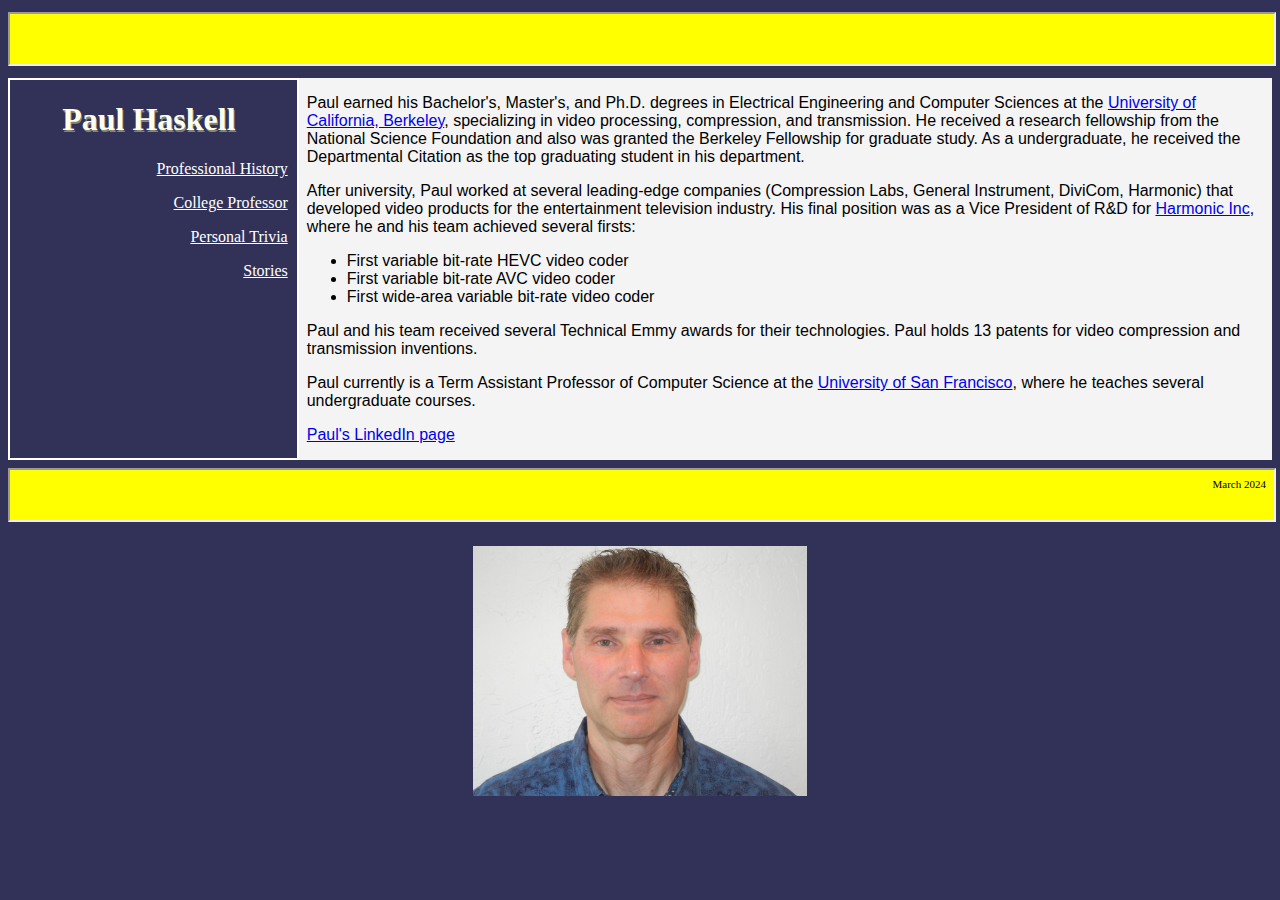
<file: index.html>
<html>
<head>
	<title>Paul Haskell personal webpage</title>
	<meta charset="UTF-8">
	<meta name="author" content="Paul Haskell">

	<link rel="stylesheet" href="phaskell.css">
</head>

<body>
	<iframe class="yellowBanner"></iframe>
	<div class="grid-container">
		<div class="grid-left">
			<H1>Paul Haskell</H1>
			<p> <a href="index.html">Professional History</a></p>
			<p> <a href="usf.html">College Professor</a></p>
			<p> <a href="personal.html">Personal Trivia</a></p>
			<p> <a href="stories.html">Stories</a></p>
		</div>
		<div class="grid-right">
			<p>
				Paul earned his Bachelor's, Master's, and Ph.D. degrees in Electrical Engineering and
				Computer Sciences at the <a href="https://berkeley.edu">University of California, Berkeley</a>,
				specializing in video processing, compression, and transmission.
				He received a research fellowship from the National Science Foundation and also was granted
				the Berkeley Fellowship for graduate study.
				As a undergraduate, he received the Departmental Citation as the top graduating student in
				his department.</p>
			<p>
				After university, Paul worked at several leading-edge companies (Compression Labs, General Instrument, DiviCom, Harmonic) that developed video products for
				the entertainment television industry. His final position was as a Vice President of R&D for
				<a href="harmonicinc.com">Harmonic Inc</a>, where he and his team achieved several firsts:<br>
				<ul>
					<li>First variable bit-rate HEVC video coder</li>
					<li>First variable bit-rate AVC video coder</li>
					<li>First wide-area variable bit-rate video coder</li>
				</ul></p>
			<p>
				Paul and his team received several Technical Emmy awards for their technologies.
				Paul holds 13 patents for video compression and transmission inventions.</p>
			<p>
				Paul currently is a Term Assistant Professor of Computer Science at the
				<a href="https://usfca.edu">University of San Francisco</a>,
				where he teaches several undergraduate courses.</p>
			<p>
				<a href="https://www.linkedin.com/in/paul-haskell-6187b2/">Paul's LinkedIn page</a></p>
		</div>
	</div>
	<iframe class="yellowBanner" src="final.html"></iframe>
	<p style="text-align: center;">
		<image src="headshot2303.jpg" style="height: 250px;"> </p>
</body>
</html>
</file>
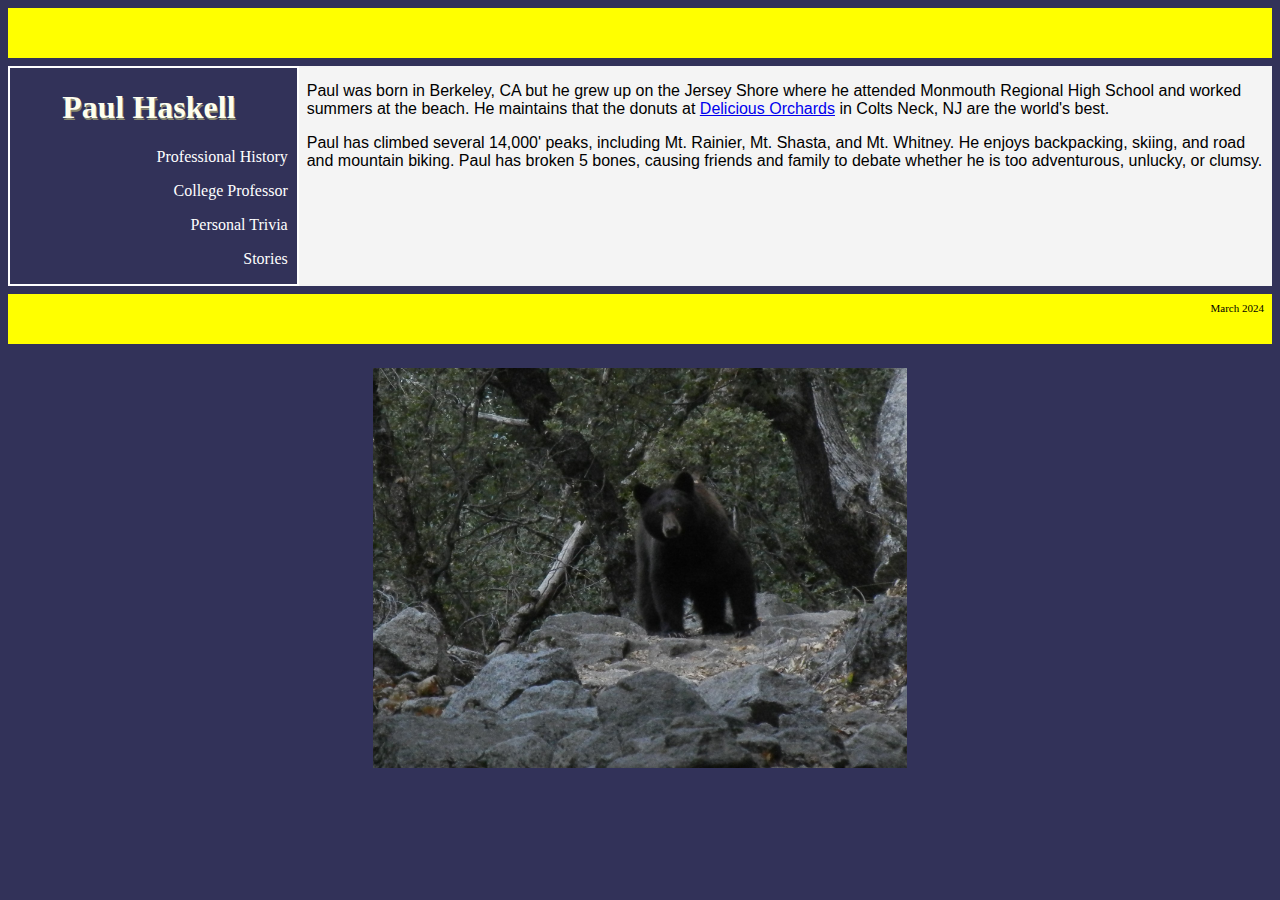
<file: personal.html>
<html>
<head>
	<title>Paul Haskell personal webpage</title>
	<meta charset="UTF-8">
	<meta name="author" content="Paul Haskell">

	<link rel="stylesheet" href="phaskell.css">
</head>

<body>
	<div class="yellowBanner">
		<p> <br> <br> </p>
	</div>
	<div class="grid-container">
		<div class="grid-left">
			<H1>Paul Haskell</H1>
			<p>Professional History</p>
			<p>College Professor</p>
			<p>Personal Trivia</p>
			<p>Stories</p>
		</div>
		<div class="grid-right">
			<p>
				Paul was born in Berkeley, CA but he grew up on the Jersey Shore where he attended Monmouth Regional
				High School and worked summers at the beach. He maintains that the donuts at
				<a href="https://www.deliciousorchardsnj.com">Delicious Orchards</a> in
				Colts Neck, NJ are the world's best.</p>
			<p>
				Paul has climbed several 14,000' peaks, including Mt. Rainier, Mt. Shasta, and Mt. Whitney.
				He enjoys backpacking, skiing, and road and mountain biking.
				Paul has broken 5 bones, causing friends and family to debate whether he is too adventurous,
				unlucky, or clumsy.</p>
		</div>
	</div>
	<object class="yellowBanner" data="final.html"></object>
	<p style="text-align: center;">
		<img src="bear.jpg" style="height: 400px;"> </p>
</body>
</html>
</file>
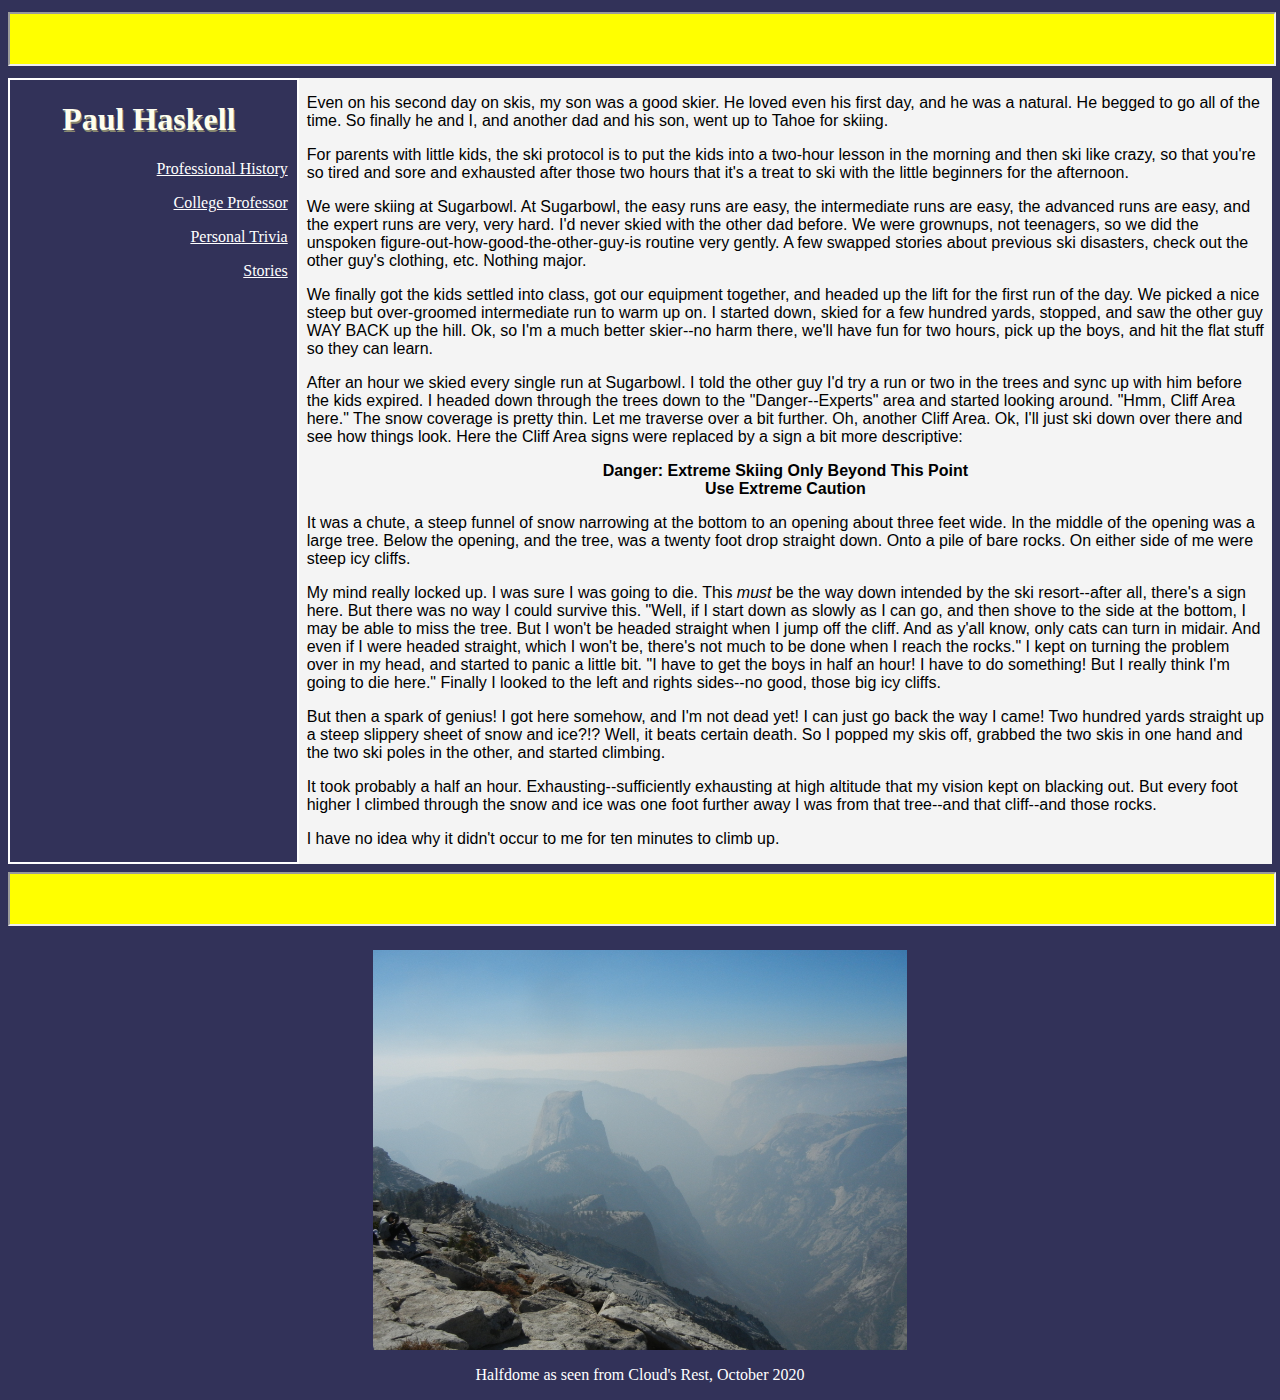
<file: stories.html>
<html>
<head>
	<title>Paul Haskell personal webpage</title>
	<meta charset="UTF-8">
	<meta name="author" content="Paul Haskell">

	<link rel="stylesheet" href="phaskell.css">
</head>

<body>
	<iframe class="yellowBanner"></iframe>
	<div class="grid-container">
		<div class="grid-left">
			<H1>Paul Haskell</H1>
			<p> <a href="index.html">Professional History</a></p>
			<p> <a href="usf.html">College Professor</a></p>
			<p> <a href="personal.html">Personal Trivia</a></p>
			<p> <a href="stories.html">Stories</a></p>
		</div>
		<div class="grid-right">
			<p>
Even on his second day on skis, my son was a good skier.  He loved even his first day, and he was a natural.  He begged to go all of the time.  So finally he and I, and another dad and his son, went up to Tahoe for skiing.
			</p><p>
For parents with little kids, the ski protocol is to put the kids into a two-hour lesson in the morning and then ski like crazy, so that you're so tired and sore and exhausted after those two hours that it's a treat to ski with the little beginners for the afternoon.
			</p><p>
We were skiing at Sugarbowl.  At Sugarbowl, the easy runs are easy, the intermediate runs are easy, the advanced runs are easy, and the expert runs are very, very hard.  I'd never skied with the other dad before.  We were grownups, not teenagers, so we did the unspoken figure-out-how-good-the-other-guy-is routine very gently.  A few swapped stories about previous ski disasters, check out the other guy's clothing, etc.  Nothing major.
			</p><p>
We finally got the kids settled into class, got our equipment together, and headed up the lift for the first run of the day.  We picked a nice steep but over-groomed intermediate run to warm up on.  I started down, skied for a few hundred yards, stopped, and saw the other guy WAY BACK up the hill.  Ok, so I'm a much better skier--no harm there, we'll have fun for two hours, pick up the boys, and hit the flat stuff so they can learn.
			</p><p>
After an hour we skied every single run at Sugarbowl.  I told the other guy I'd try a run or two in the trees and sync up with him before the kids expired.
I headed down through the trees down to the "Danger--Experts" area and started looking around.
"Hmm, Cliff Area here."
The snow coverage is pretty thin. Let me traverse over a bit further.  Oh, another Cliff Area.  Ok, I'll just ski down over there and see how things look.
Here the Cliff Area signs were replaced by a sign a bit more descriptive:</p>
<p style="text-align: center; font-weight: bold;">Danger: Extreme Skiing Only Beyond This Point<br>
Use Extreme Caution</p>
<p>
It was a chute, a steep funnel of snow narrowing at the bottom to an opening about three feet wide.
In the middle of the opening was a large tree.
Below the opening, and the tree, was a twenty foot drop straight down.
Onto a pile of bare rocks.  On either side of me were steep icy cliffs.
			</p><p>
My mind really locked up.  I was sure I was going to die.
This <i>must</i> be the way down intended by the ski resort--after all, there's a sign here.
But there was no way I could survive this.
"Well, if I start down as slowly as I can go, and then shove to the side at the bottom, I may be able to miss the tree.  But I won't be headed straight when I jump off the cliff.  And as y'all know, only cats can turn in midair.
And even if I were headed straight, which I won't be, there's not much to be done when I reach the rocks."
I kept on turning the problem over in my head, and started to panic a little bit.
"I have to get the boys in half an hour!  I have to do something!
But I really think I'm going to die here."
Finally I looked to the left and rights sides--no good, those big icy cliffs.
</p><p>
But then a spark of genius!  I got here somehow, and I'm not dead yet!
I can just go back the way I came!  Two hundred yards straight up a steep slippery sheet of snow and ice?!?
Well, it beats certain death. 
So I popped my skis off, grabbed the two skis in one hand and the two ski poles in the other, and started climbing.
</p><p>
It took probably a half an hour.  Exhausting--sufficiently exhausting at high altitude that my vision kept on
blacking out.  But every foot higher I climbed through the snow and ice was one foot further away I was from that
tree--and that cliff--and those rocks.
</p><p>
I have no idea why it didn't occur to me for ten minutes to climb up.</p>
		</div>
	</div>
	<iframe class="yellowBanner" data="final.html"></iframe>
	<p style="text-align: center;">
		<img src="halfdome.jpg" style="height: 400px;"> </p>
	<p style="text-align: center; color: white;">
		Halfdome as seen from Cloud's Rest, October 2020</p>
</body>
</html>
</file>
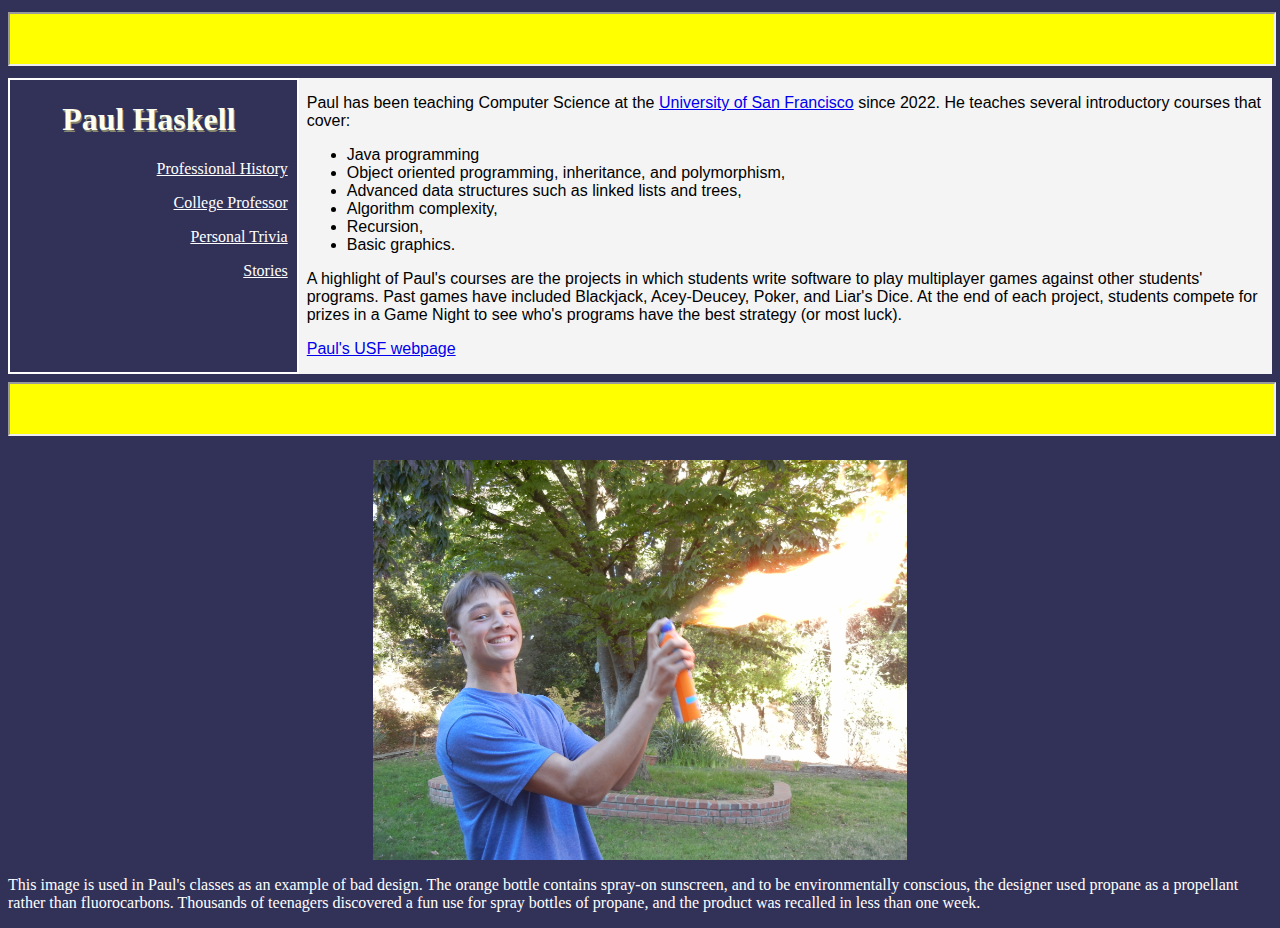
<file: usf.html>
<html>
<head>
	<title>Paul Haskell personal webpage</title>
	<meta charset="UTF-8">
	<meta name="author" content="Paul Haskell">

	<link rel="stylesheet" href="phaskell.css">
</head>

<body>
	<iframe class="yellowBanner"></iframe>
	<div class="grid-container">
		<div class="grid-left">
			<H1>Paul Haskell</H1>
			<p> <a href="index.html">Professional History</a></p>
			<p> <a href="usf.html">College Professor</a></p>
			<p> <a href="personal.html">Personal Trivia</a></p>
			<p> <a href="stories.html">Stories</a></p>
		</div>
		<div class="grid-right">
			<p>
				Paul has been teaching Computer Science at the
				<a href="usfca.edu">University of San Francisco</a> since 2022.
				He teaches several introductory courses that cover:
				<ul>
					<li>Java programming</li>
					<li>Object oriented programming, inheritance, and polymorphism,</li>
					<li>Advanced data structures such as linked lists and trees,</li>
					<li>Algorithm complexity,</li>
					<li>Recursion,</li>
					<li>Basic graphics.</li>
				</ul></p>
			<p>
				A highlight of Paul's courses are the projects in which students write software to
				play multiplayer games against other students' programs.
				Past games have included Blackjack, Acey-Deucey, Poker, and Liar's Dice.
				At the end of each project, students compete for prizes in a Game Night to see who's programs
				have the best strategy (or most luck).</p>
			<p>
				<a href="https://www.cs.usfca.edu/~phaskell">Paul's USF webpage</a></p>
		</div>
	</div>
	<iframe class="yellowBanner" data="final.html"></iframe>
	<p style="text-align: center;">
		<img src="baddesign.jpg" style="height: 400px;"> </p>
	<p style="color:white">
		This image is used in Paul's classes as an example of bad design.
		The orange bottle contains spray-on sunscreen, and to be environmentally conscious,
		the designer used propane as a propellant rather than fluorocarbons.
		Thousands of teenagers discovered a fun use for spray bottles of propane,
		and the product was recalled in less than one week.</p>
</body>
</html>
</file>
<file: phaskell.css>
/* filename: phaskell.css
 *
 */

body {background-color:#323259}

H1 {
	text-align: center;
	color:#fefeee;
	font-size: 32;
	font-family: Verdana;
	text-shadow: 1px 2px #888870;
}

.yellowBanner {
	background-color: yellow;
	height: 50px;
	width: 100%;
	margin-top: 4px;
	margin-bottom: 8px;
}

.grid-container {
	display: grid; /* contents of this container are in a grid */
	grid-template-columns: 23% 77%;
	grid-row-gap: 2px;
	grid-column-gap: 0px;
	margin-top: 4px;
	margin-bottom: 4px;
}

.grid-left {
	color: white;
	text-align: end;
	font-family: Verdana;
	padding-right: 9px;
	border: 2px solid white;
/* Hyperlink styles */
	a {color:white; }
	a:visited {color:yellow;}
}

.grid-right {
	background-color: #f4f4f4;
	text-align: left;
	font-family: Arial;
	padding-left: 8px;
	padding-right: 8px;
}
</file>
